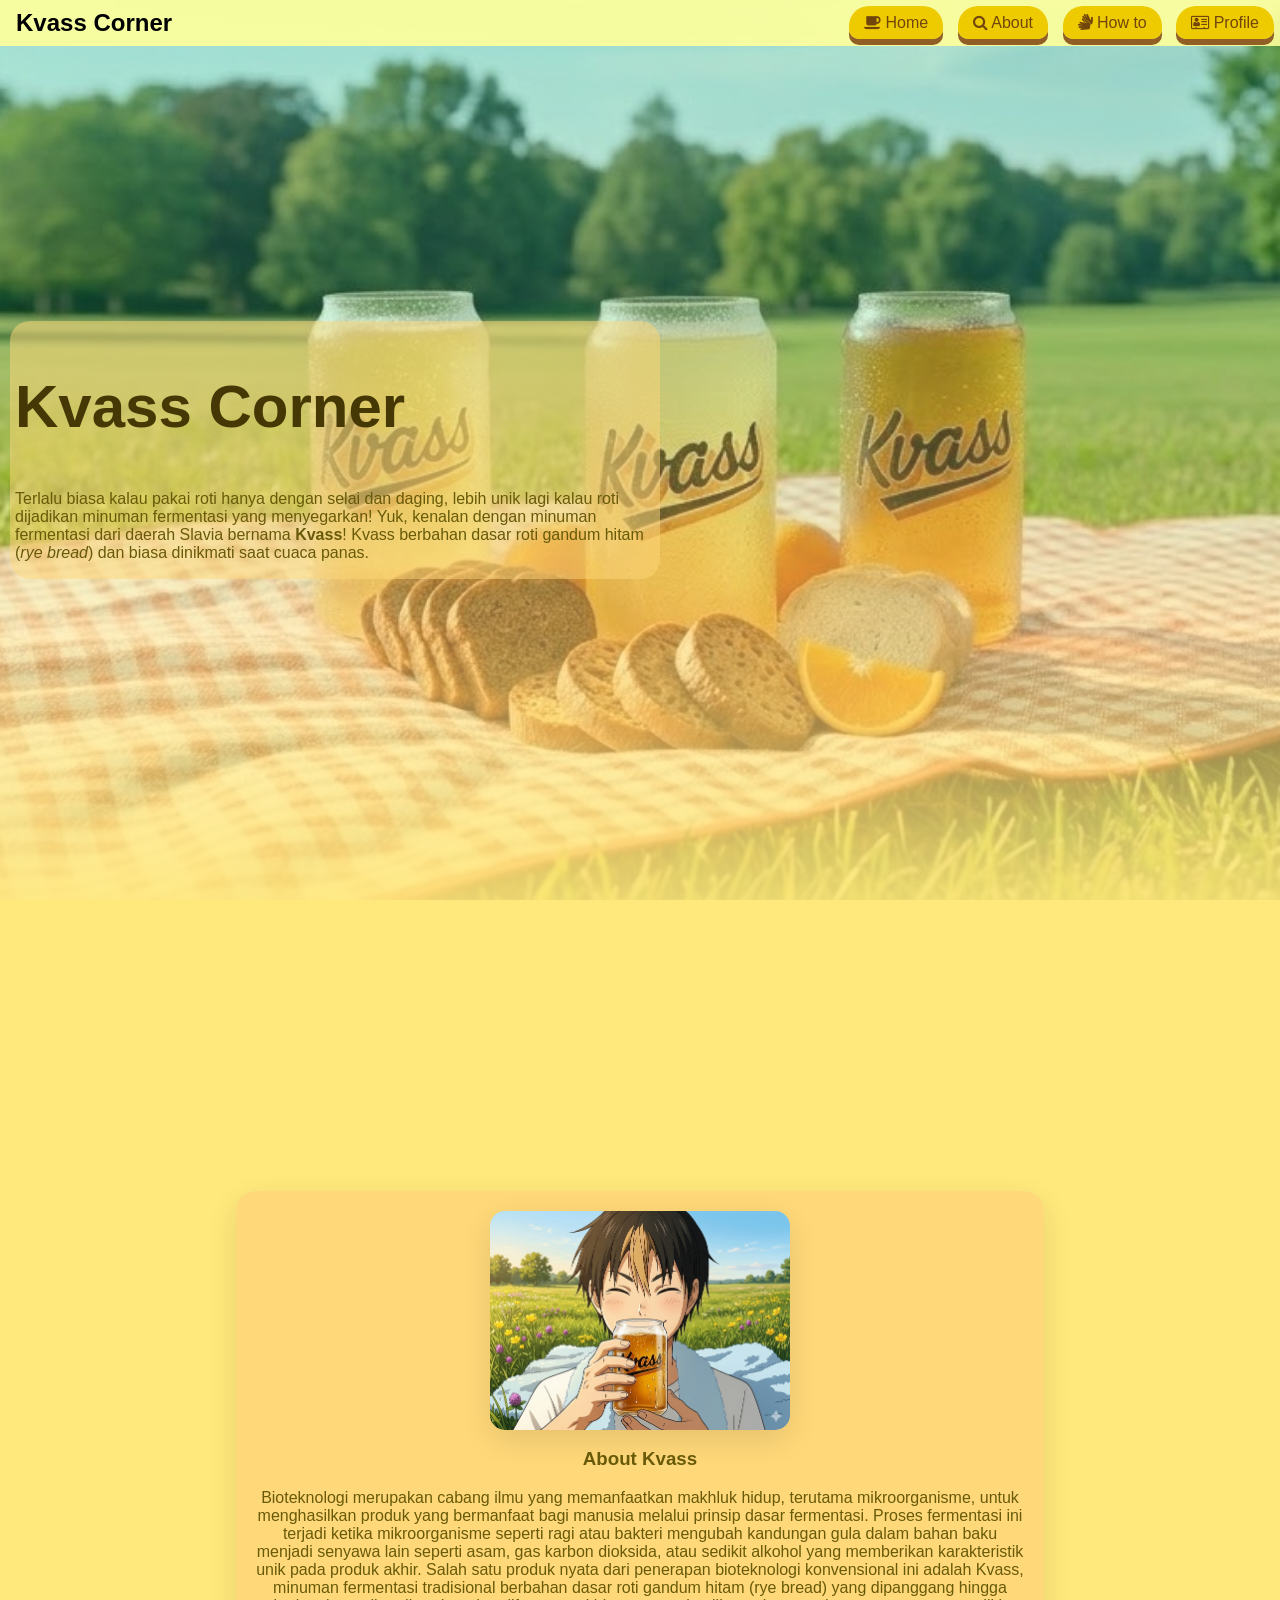
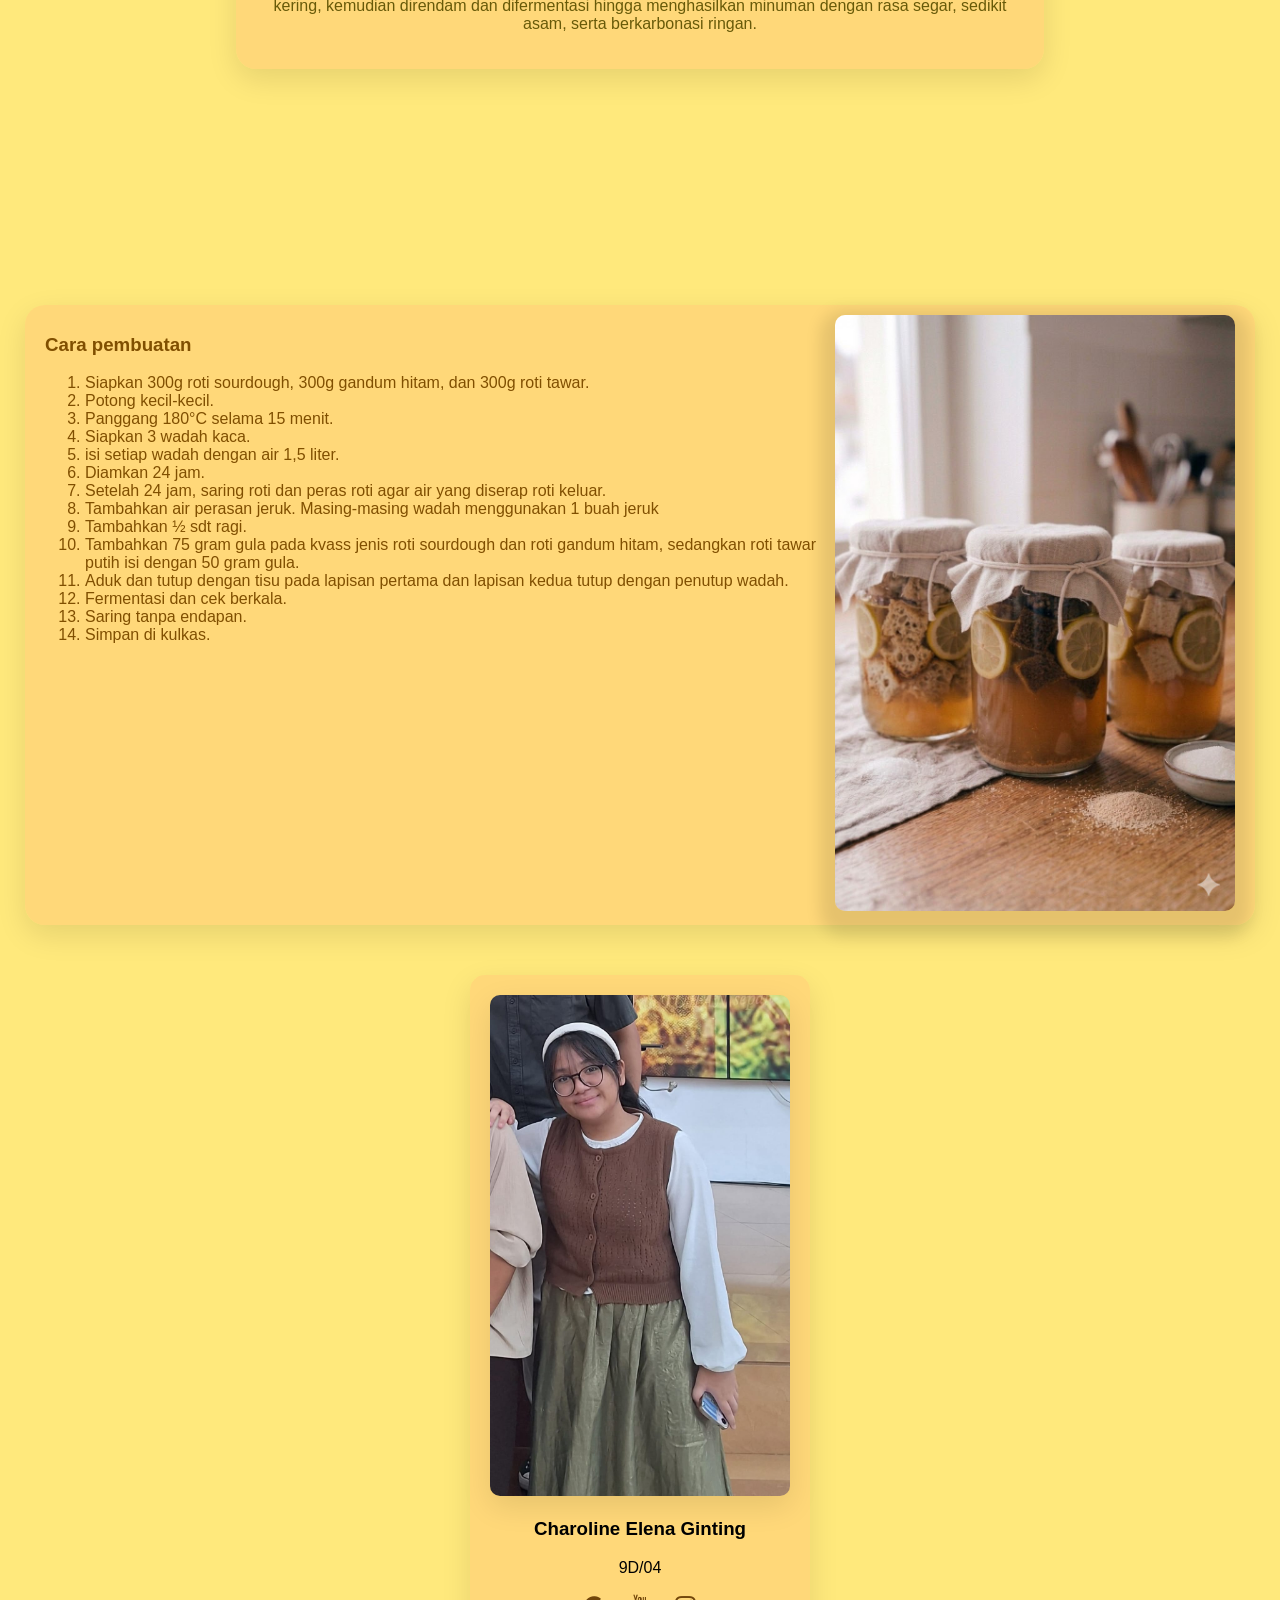
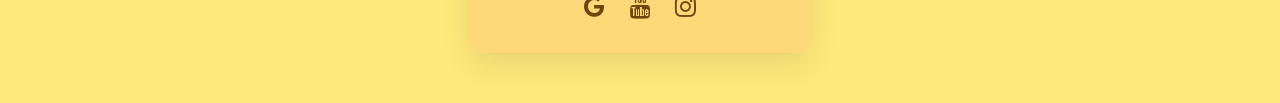
<file: index.html>
<!DOCTYPE html>
<html>
<head>
    <title>Kvass</title>
    <link rel="stylesheet" href="style.css">
    <link href='https://fonts.googleapis.com/css?family=Afacad Flux' rel='stylesheet'>
    <link rel="stylesheet" href="https://cdnjs.cloudflare.com/ajax/libs/font-awesome/4.7.0/css/font-awesome.min.css">
</head>
<body>
    <header>
        <h1 class="logoHeader">Kvass Corner</h1>
        <nav>
            <a href="#Home"><i class="fa fa-coffee"></i> Home</a>
            <a href="#About"><i class="fa fa-search"></i> About</a>
            <a href="#Howto"><i class="fa fa-sign-language"></i> How to</a>
            <a href="#Profile"><i class="fa fa-address-card-o"></i> Profile</a>
        </nav>  
    </header>

<section class="Home" id="Home">
    <div class="kotakBiotek">
        <h1 class="namaBiotek">Kvass Corner</h1>
        <p class="deskBiotek">
            Terlalu biasa kalau pakai roti hanya dengan selai dan daging, lebih unik lagi kalau roti dijadikan minuman fermentasi yang menyegarkan!
            Yuk, kenalan dengan minuman fermentasi dari daerah Slavia bernama <b>Kvass</b>!
            Kvass berbahan dasar roti gandum hitam (<i>rye bread</i>) dan biasa dinikmati saat cuaca panas.
        </p>
    </div>
</section>

<section class="About" id="About">
    <div class="kotakAbout">
        <img src="img4.png">
            <h3>About Kvass</h3>
            <p>
                Bioteknologi merupakan cabang ilmu yang memanfaatkan makhluk hidup, terutama mikroorganisme, untuk menghasilkan produk yang bermanfaat bagi manusia melalui prinsip dasar fermentasi. Proses fermentasi ini terjadi ketika mikroorganisme seperti ragi atau bakteri mengubah kandungan gula dalam bahan baku menjadi senyawa lain seperti asam, gas karbon dioksida, atau sedikit alkohol yang memberikan karakteristik unik pada produk akhir. Salah satu produk nyata dari penerapan bioteknologi konvensional ini adalah Kvass, minuman fermentasi tradisional berbahan dasar roti gandum hitam (rye bread) yang dipanggang hingga kering, kemudian direndam dan difermentasi hingga menghasilkan minuman dengan rasa segar, sedikit asam, serta berkarbonasi ringan.
            </p>
        </div>
</section>

<section class="Howto" id="Howto">
    <div class="deskHowto">
        <div class="penjelasan">
            <h3>Cara pembuatan</h3>
            <ol>
                <li>Siapkan 300g roti sourdough, 300g gandum hitam, dan 300g roti tawar.</li>
                <li>Potong kecil-kecil.</li>
                <li>Panggang 180°C selama 15 menit.</li>
                <li>Siapkan 3 wadah kaca.</li>
                <li>isi setiap wadah dengan air 1,5 liter.</li>
                <li>Diamkan 24 jam.</li>
                <li>Setelah 24 jam, saring roti dan peras roti agar air yang diserap roti keluar.</li>
                <li>Tambahkan air perasan jeruk. Masing-masing wadah menggunakan 1 buah jeruk</li>
                <li>Tambahkan ½ sdt ragi.</li>
                <li>Tambahkan 75 gram gula pada kvass jenis roti sourdough dan roti gandum hitam, sedangkan roti tawar putih isi dengan 50 gram gula.</li>
                <li>Aduk dan tutup dengan tisu pada lapisan pertama dan lapisan kedua tutup dengan penutup wadah.</li>
                <li>Fermentasi dan cek berkala.</li>
                <li>Saring tanpa endapan.</li>
                <li>Simpan di kulkas.</li>
            </ol>
        </div>
        <div class="dokumentasi">
            <img src="img3.png">
        </div>
    </div>
</section>

<section class="Profile" id="Profile">
    <div class="cardProfile">
        <div class="imgProfile">
            <img src="img2.png">
        </div>

        <div class="deskProfile">
            <h3>Charoline Elena Ginting</h3>
            <p>9D/04</p>
        </div>

        <div class="medsos">
            <a href="https://smp.santa-angela.sch.id/"><span class="fa fa-google"></span></a>
            <a href="https://youtube.com/@lino_limo?si=pNdGI3v1w1IK6Ba_"><span class="fa fa-youtube"></span></a>
            <a href="https://www.instagram.com/charelgin._?igsh=eTdmZjhzeXUzMW8="><span class="fa fa-instagram"></span></a>
        </div>
    </div>
</section>

</body>
</html>
</file>
<file: style.css>
body {
    margin: 0;
    font-family: Verdana, Geneva, Tahoma, sans-serif;
    background-color: rgb(255, 233, 124);
}

html {
    scroll-behavior: smooth;
}

header {
    display: flex;
    justify-content: space-between;
    align-items: center;
    position: fixed;
    top: 0;
    width: 100%;
    background-color: rgba(255, 255, 155, 0.9);
    padding: 1px 1px;
    box-sizing: border-box;
}

.logoHeader {
    font-size: 24px;
    margin: 0;
    padding: 8px 15px;
}

nav a {
    text-decoration: none;
    background-color: rgb(238, 202, 0);
    color: rgb(114, 70, 11);
    font-size: 16px;
    padding: 8px 15px;
    margin: 0px 5px;
    border-radius: 20px 20px 10px 10px;
    box-shadow: 0px 6px 0px rgb(145, 95, 37);
}

nav a:hover {
    color: rgb(112, 76, 9);
    background-color: rgb(173, 128, 50);
    box-shadow:
        0px 6px 0px white,
        0px 10px 0px rgb(202, 182, 70);
    transition: 0.5s;
}

section.Home {
    min-height: 100vh;
    background-size: cover;
    background-position: center;
    background-repeat: no-repeat;
    background-image: linear-gradient(to bottom, rgba(52, 216, 145, 0.3) 0%, rgba(52, 216, 145, 0.2) 40%, rgba(255, 233, 124, 0.4) 70%, rgba(255, 233, 124, 0.9) 100%), url("kvass.png");
    display: flex;
    align-items: center;
}

.kotakBiotek {
    width: 50%;
    margin-left: 10%;
    color: rgb(104, 90, 9);
    background-color: rgba(255, 215, 122, 0.5);
    border-radius: 20px;
    padding: 1px 5px;
    margin: 10px;
}

.namaBiotek {
    font-size: 60px;
    color: #463805;
}
section.About {
    min-height: 100vh;
    display: flex;
    justify-content: center; 
    align-items: center;  
    padding-top: 80px; 
}
.kotakAbout {
    width: 60%;
    color: rgb(104, 90, 9);
    background-color: rgba(255, 215, 122, 0.95);
    border-radius: 20px;
    padding: 20px;
    text-align: center;
    box-shadow: 0px 10px 30px rgba(0,0,0,0.1);
}
.kotakAbout img {
    width: 100%;
    max-width: 300px;
    height: auto; 
    border-radius: 15px;
    margin-bottom: 15px;
    display: block;
    margin-left: auto;
    margin-right: auto;
    text-align: center;
    box-shadow: 0px 10px 30px rgba(0,0,0,0.1);
}
.deskHowto {
    display: flex;
    justify-content: center;
    align-items: flex-start;
    color: rgb(128, 79, 0);
    background-color: rgba(255, 215, 122, 0.95);
    border-radius: 20px;
    padding: 10px 20px;
    margin: 25px;
    box-shadow: 0px 10px 30px rgba(0,0,0,0.1);
}
.fotoproyek {
    width: 200px;
    box-shadow: 0px 10px 30px rgba(0,0,0,0.1);
}

.penjelasan {
    text-align: left;
    flex: 1;
}

.dokumentasi img {
    max-width: 400px;
    border-radius: 10px;
    box-shadow: 0px 10px 15px 15px rgba(0,0,0,0.1);
}

.cardProfile {
    background-color: rgba(255, 215, 122, 0.95);
    padding: 20px;
    width: 300px;
    margin: 50px auto;
    border-radius: 15px;
    box-shadow: 0px 10px 30px rgba(0,0,0,0.1);
    text-align: center;
}

.imgProfile img {
    width: 100%;
    border-radius: 10px;
    box-shadow: 0px 10px 30px rgba(0,0,0,0.1);
}
.medsos{
    left: 0;
    bottom: 0;
    width : 100%;
    text-align: center;
    height: 40px;
}
.medsos a{
    text-decoration:none;
    padding: 10px 10px;
    font-size: 24px;
    color: rgb(114, 70, 11);
}
.medsos a:hover{
    color:rgb(166, 123, 61);
    background-color: rgb(240, 201, 144);
    transition: 0.4s;
    padding: 10px;
    border-radius: 15px 15px 15px 15px;
    transform: scale(1.2);
    box-shadow: 0px 10px 30px rgba(0,0,0,0.1);
}
</file>
